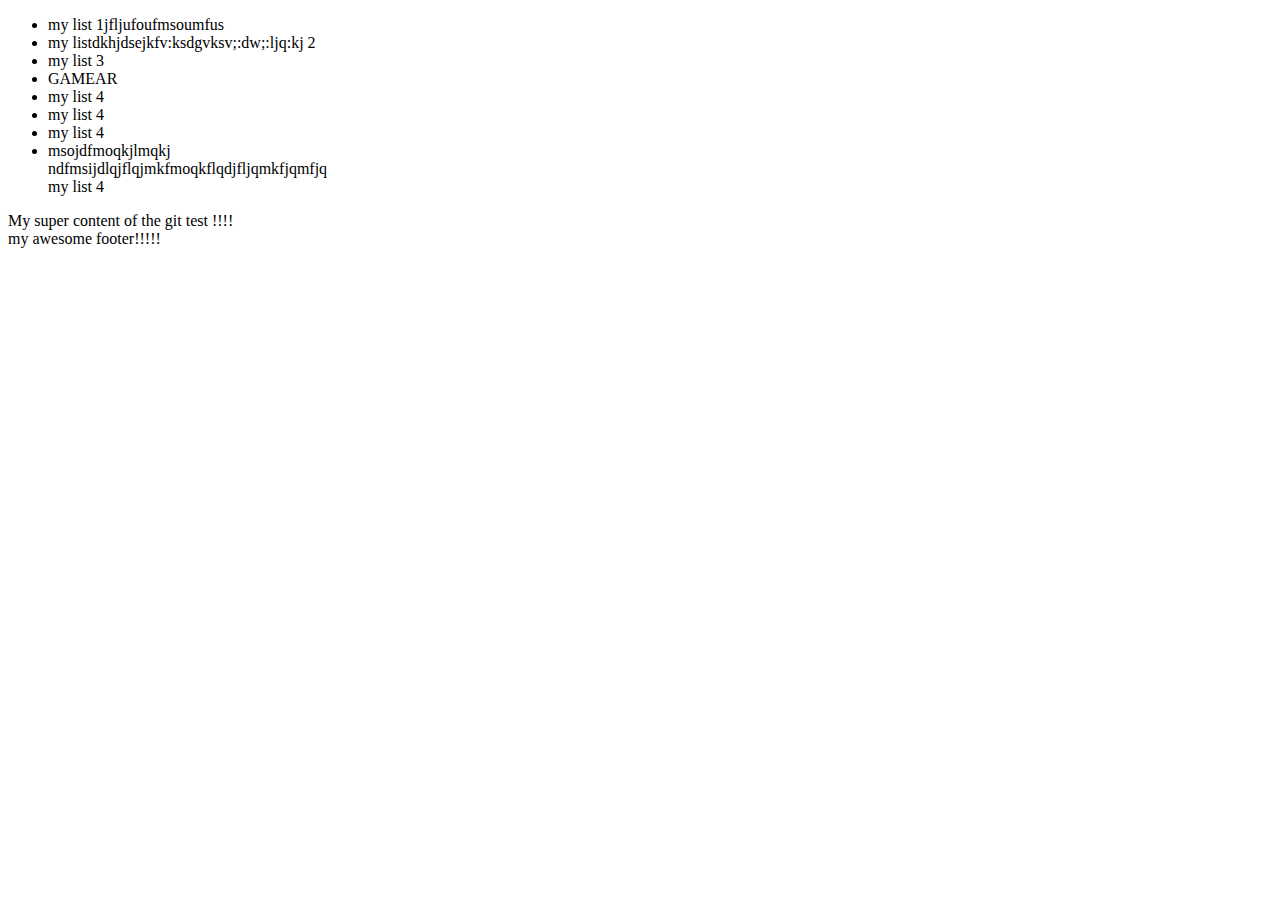
<file: index.html>
<!DOCTYPE html>
	<html>
		<head>
            <meta charset="utf-8">
            <title>My tes of GIT</title>
		</head>
		<body>
            <div>
                <nav>
                    <ul>
                        <li> my list 1jfljufoufmsoumfus</li>
                        <li> my listdkhjdsejkfv:ksdgvksv;:dw;:ljq:kj 2</li>
                        <li> my list 3</li>
                        <li> GAMEAR</li>
                        <li> my list 4</li>
                        <li> my list 4</li>
                        <li> my list 4</li>
                        <li>msojdfmoqkjlmqkj<div id="tralala">ndfmsijdlqjflqjmkfmoqkflqdjfljqmkfjqmfjq</div> my list 4</li>
                    </ul>
                </nav>
            </div>
            <div>
                My super content of the git test !!!!
            </div>


            <footer>
                <div>
                    my awesome footer!!!!!
                </div>
            </footer>
           
		</body>
	</html>
</file>
